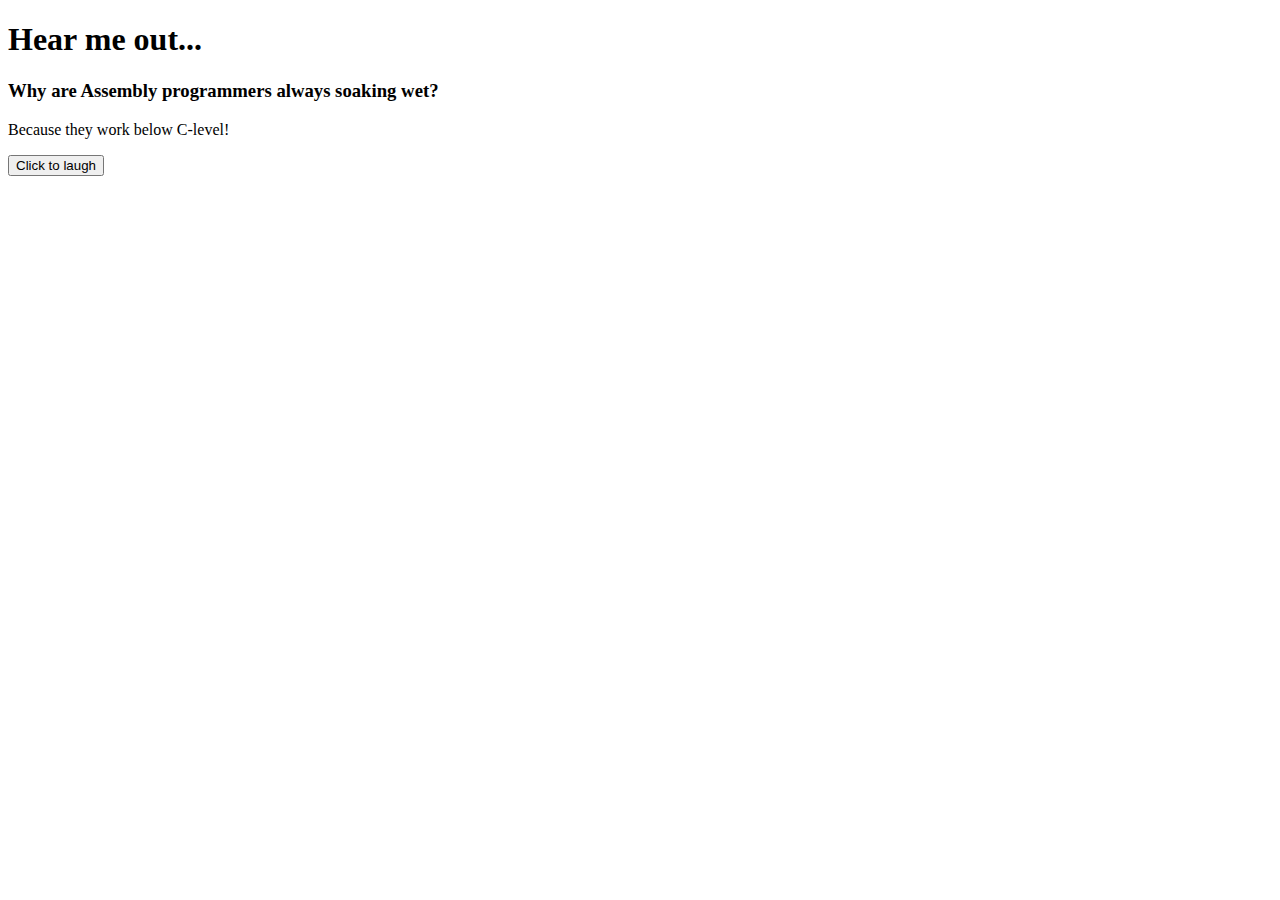
<file: exercises/a_joke_of_your_own/index.html>
<!DOCTYPE html>
<html lang="en">
<head>
    <meta charset="UTF-8">
    <title>A Joke of Your Own - Phat Pham</title>
</head>
<body>
    <h1>
        Hear me out...
    </h1>

    <h3>
        Why are Assembly programmers always soaking wet?
    </h3>

    <p>
        Because they work below C-level!
    </p>

    <button type="button" onclick="alert('Hahahahahahahahahahahahahahahahaha')">
        Click to laugh
    </button>
</body>
</html>
</file>
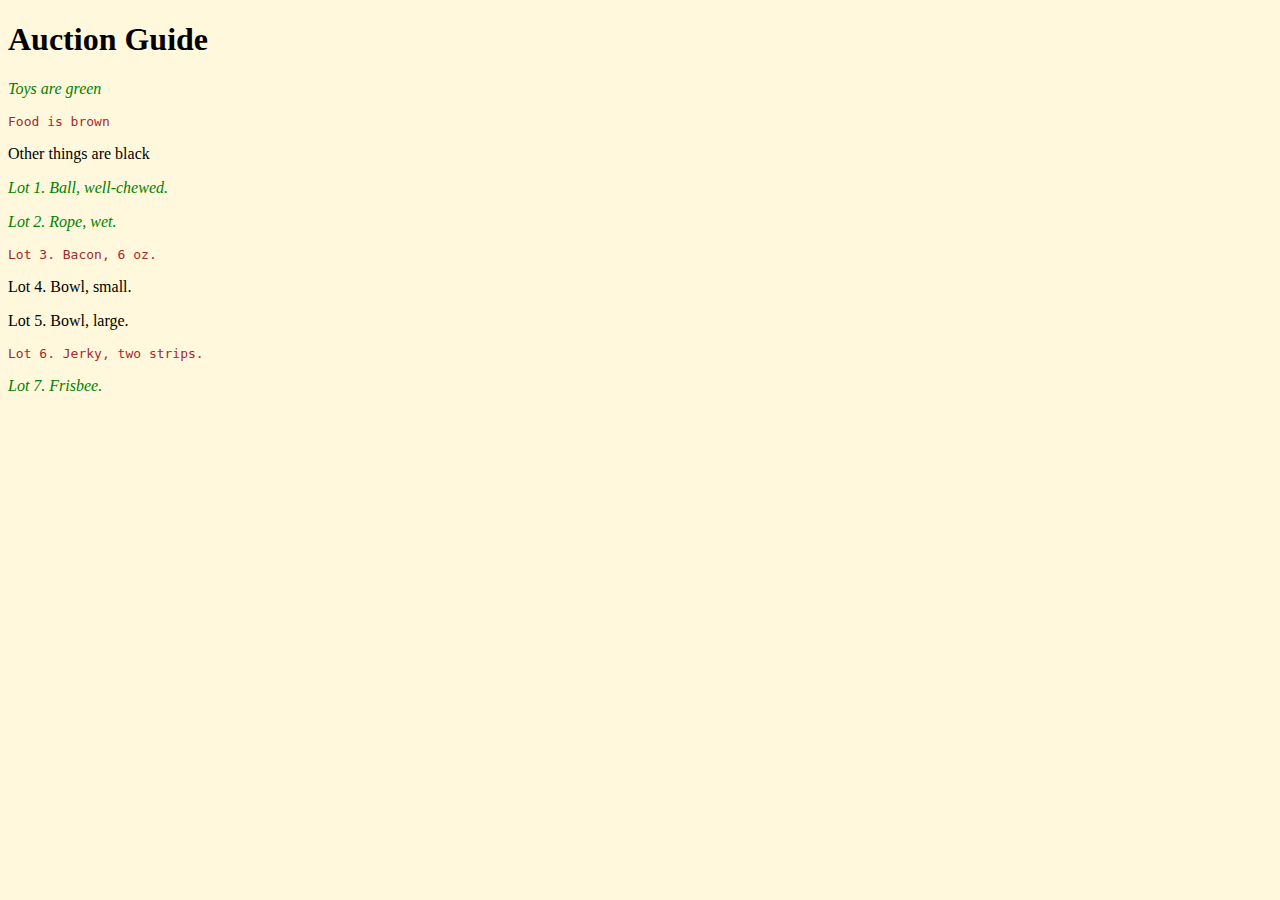
<file: exercises/auction/index.html>
<!DOCTYPE html>
<html lang="en">
<head>
    <meta charset="UTF-8">
    <title>Auction - Phat Pham</title>
    <link rel="stylesheet" type="text/css" href="index.css">
<body>
    <h1 class="cursive-header">Auction Guide</h1>

    <p class="green-italic">Toys are green</p>

    <p class="brown-monospace">Food is brown</p>

    <p>Other things are black</p>

    <p class="green-italic">Lot 1. Ball, well-chewed.</p>

    <p class="green-italic">Lot 2. Rope, wet.</p>

    <p class="brown-monospace">Lot 3. Bacon, 6 oz.</p>

    <p>Lot 4. Bowl, small.</p>

    <p>Lot 5. Bowl, large.</p>

    <p class="brown-monospace">Lot 6. Jerky, two strips.</p>

    <p class="green-italic">Lot 7. Frisbee.</p>
</body>
</html>
</file>
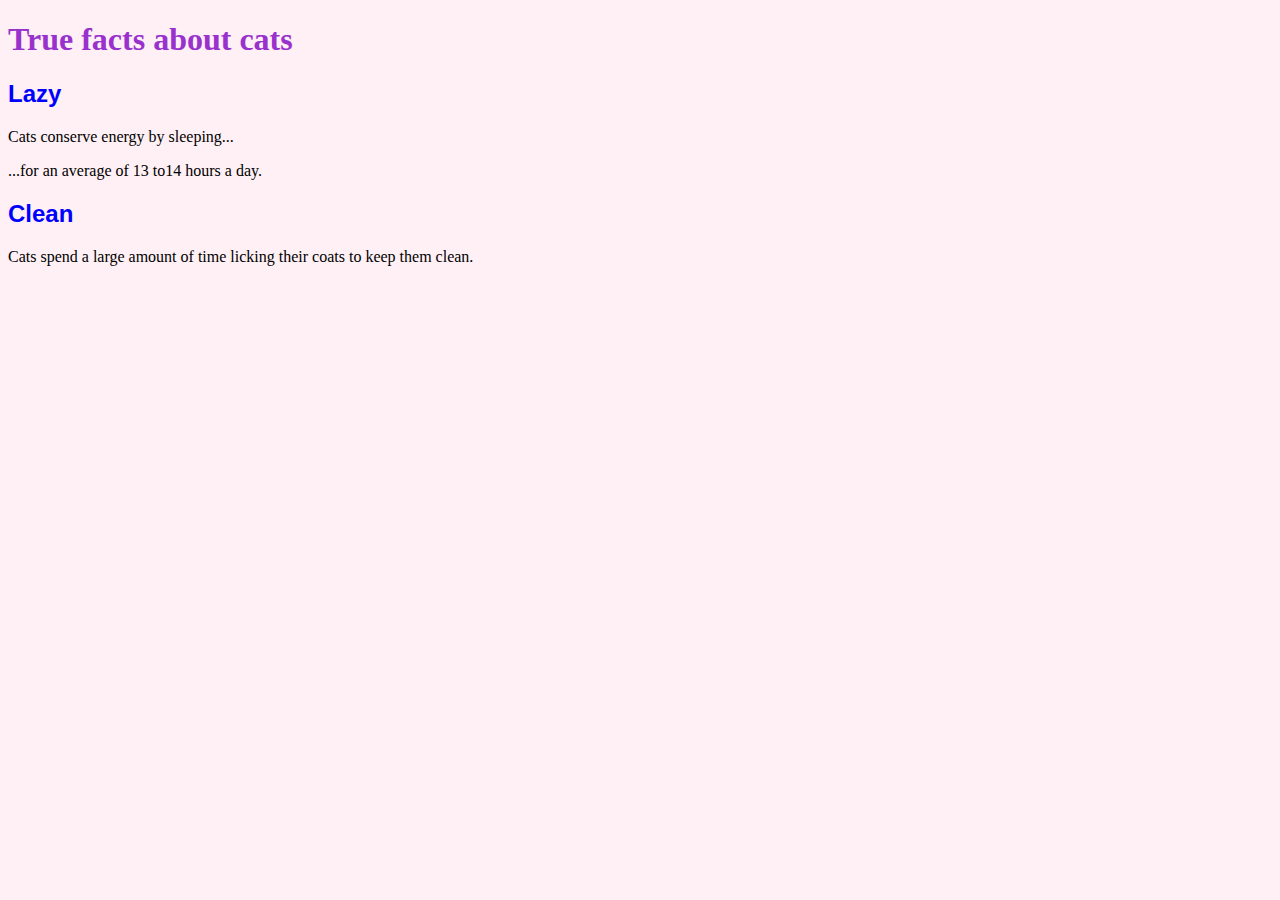
<file: exercises/basic_styles/index.html>
<!DOCTYPE html>
<html lang="en">
<head>
    <meta charset="UTF-8">
    <title>Basic Styles - Phat Pham</title>
    <link rel="stylesheet" type="text/css" href="index.css">
<body>
    <h1 class="cursive-header">True facts about cats</h1>

    <h2 class="blue-header">Lazy</h2>

    <p>Cats conserve energy by sleeping...</p>
    <p>...for an average of 13 to14 hours a day.</p>

    <h2 class="blue-header">Clean</h2>

    <p>Cats spend a large amount of time licking their coats to keep them clean.</p>
</body>
</html>
</file>
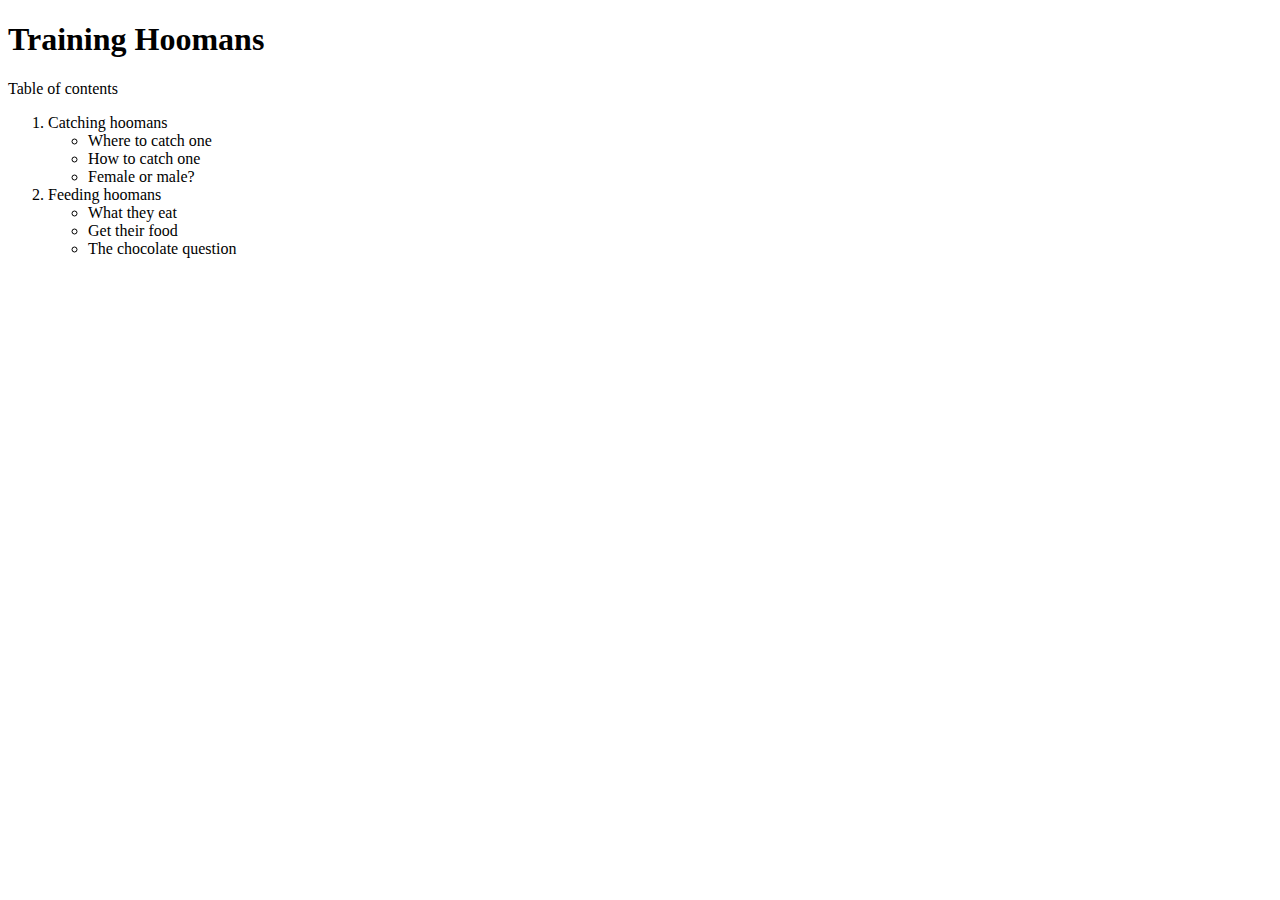
<file: exercises/book_content/index.html>
<!DOCTYPE html>
<html lang="en">
<head>
    <meta charset="UTF-8">
    <title>Book Content - Phat Pham</title>
</head>
<body>
    <h1>
        Training Hoomans
    </h1>

    <p>
        Table of contents
    </p>

    <ol>
        <li>
            Catching hoomans

            <ul>
                <li>Where to catch one</li>
                <li>How to catch one</li>
                <li>Female or male?</li>
            </ul>
        </li>

        <li>
            Feeding hoomans

            <ul>
                <li>What they eat</li>
                <li>Get their food</li>
                <li>The chocolate question</li>
            </ul>
        </li>
    </ol>
</body>
</html>
</file>
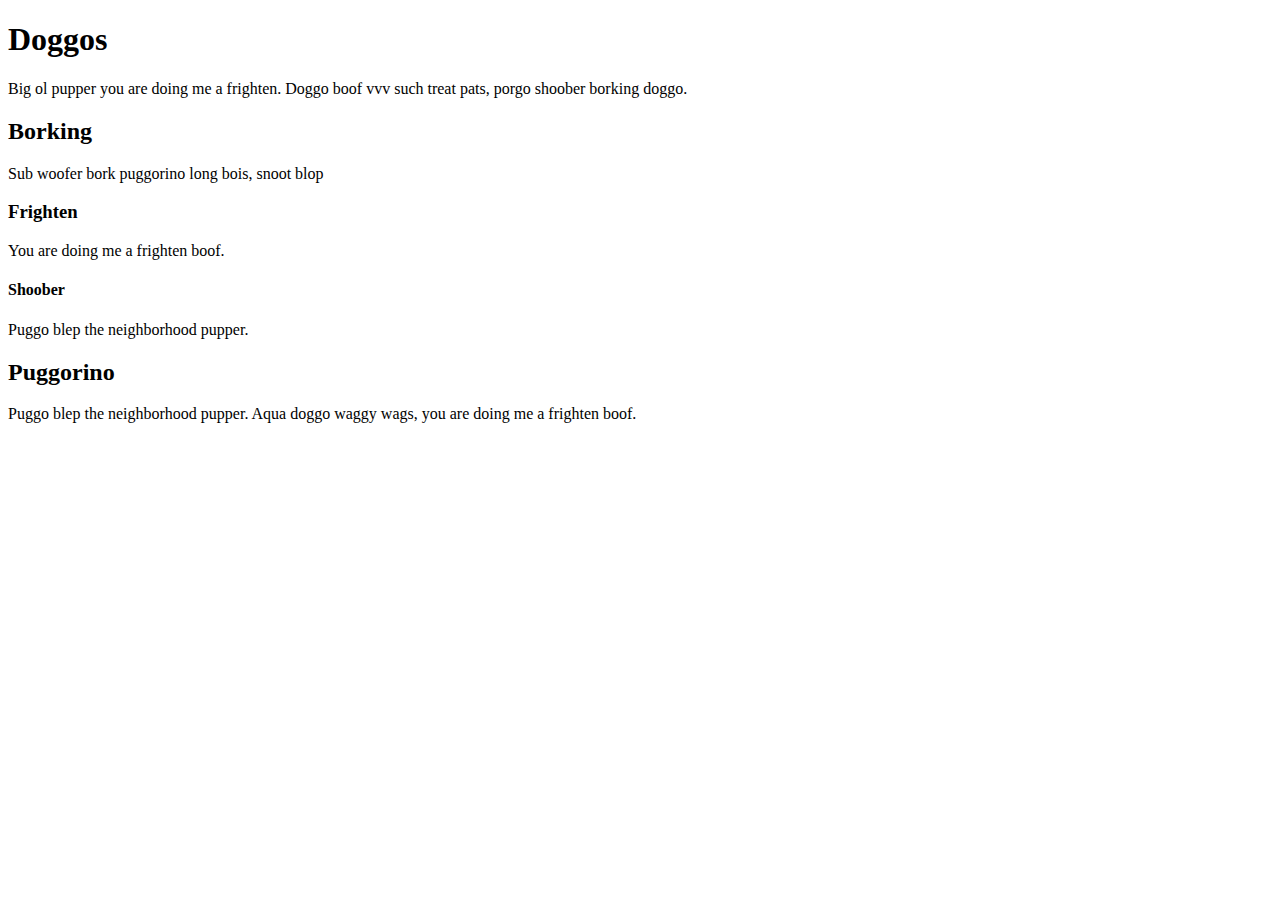
<file: exercises/headers_and_paragraphs/index.html>
<!DOCTYPE html>
<html lang="en">
<head>
    <meta charset="UTF-8">
    <title>Headers and Paragraphs - Phat Pham</title>
</head>
<body>
    <h1>
        Doggos
    </h1>

    <p>
        Big ol pupper you are doing me a frighten. Doggo boof vvv such treat pats, porgo shoober borking doggo.
    </p>

    <h2>
        Borking
    </h2>

    <p>
        Sub woofer bork puggorino long bois, snoot blop
    </p>

    <h3>
        Frighten
    </h3>

    <p>
        You are doing me a frighten boof.
    </p>

    <h4>
        Shoober
    </h4>

    <p>
        Puggo blep the neighborhood pupper.
    </p>

    <h2>
        Puggorino
    </h2>

    <p>
        Puggo blep the neighborhood pupper. Aqua doggo waggy wags, you are doing me a frighten boof.
    </p>
</body>
</html>
</file>
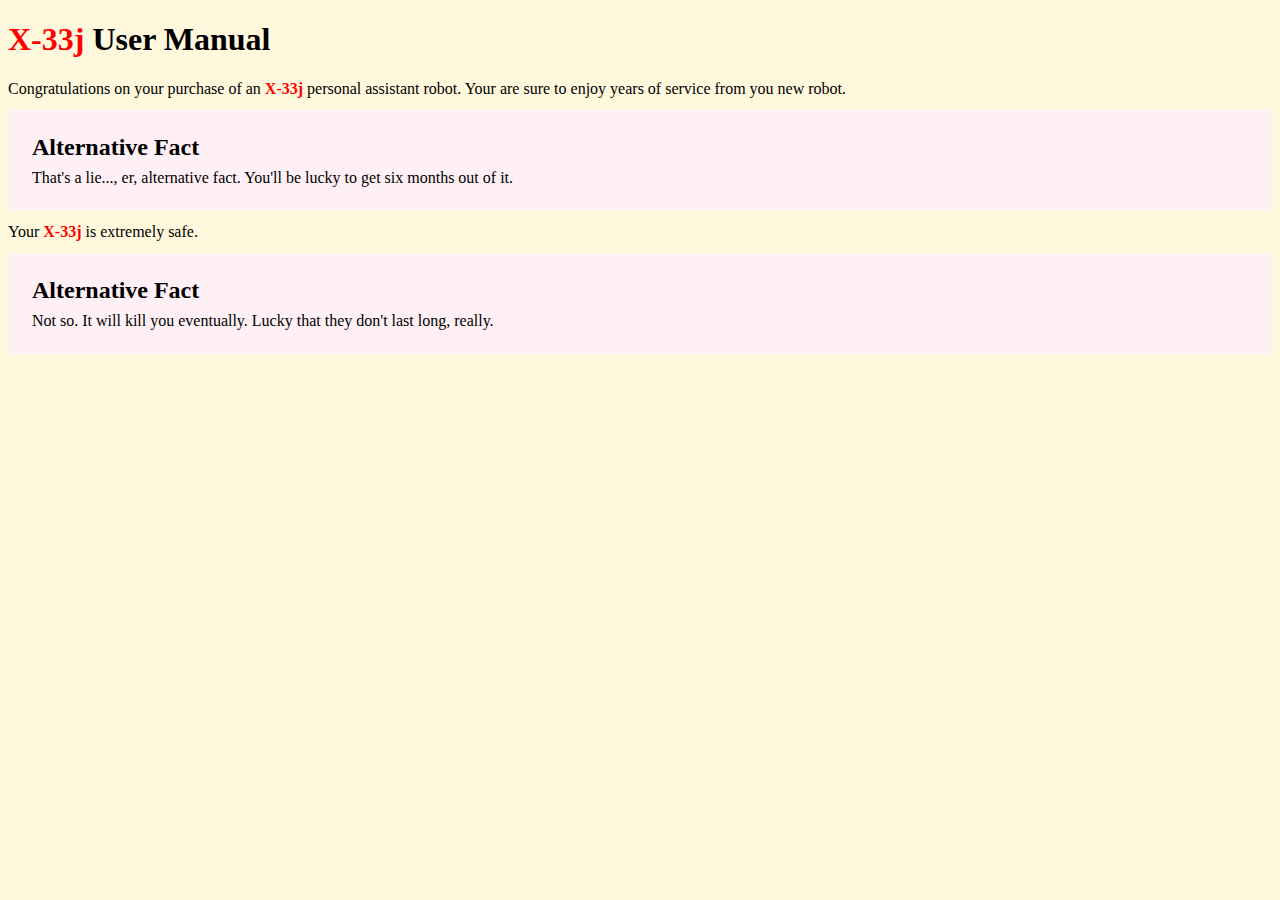
<file: exercises/user_manuals/index.html>
<!DOCTYPE html>
<html lang="en">
<head>
    <meta charset="UTF-8">
    <title>User Manual - Phat Pham</title>
    <link rel="stylesheet" type="text/css" href="index.css">
</head>
<body>
    <h1><span class="red-text">X-33j</span> User Manual</h1>

    <p class="equally-spaced">
        Congratulations on your purchase of an <span class="red-text">X-33j</span> personal assistant robot. Your are
        sure to enjoy years of service from you new robot.
    </p>

    <div class="container">
        <h2>Alternative Fact</h2>
        <p class="content-text">
            That's a lie..., er, alternative fact. You'll be
            lucky to get six months out of it.
        </p>
    </div>

    <p class="equally-spaced">
        Your <span class="red-text">X-33j</span> is extremely safe.
    </p>

    <div class="container">
        <h2>Alternative Fact</h2>
        <p class="content-text">
            Not so. It will kill you eventually. Lucky that
            they don't last long, really.
        </p>
    </div>
</body>
</html>
</file>
<file: exercises/auction/index.css>
body {
    background-color: cornsilk
}

.cursive-header {
    font-family: cursive;
}

.green-italic {
    color: green;
    font-style: italic;
}

.brown-monospace {
    color: brown;
    font-family: monospace;
}
</file>
<file: exercises/basic_styles/index.css>
body {
    background-color: lavenderblush;
}

p {
    font-family: Calibri, serif;
}

.cursive-header {
    font-family: cursive;
    color: darkorchid;
}

.blue-header {
    color: blue;
    font-family: Arial, serif;
}
</file>
<file: exercises/user_manuals/index.css>
body {
    background-color: cornsilk;
    font-family: Calibri;
}

h2 {
    margin: 0
}

p {
    margin: 0
}

.red-text {
    color: red;
    font-weight: bold;
}

.container {
    background-color: lavenderblush;
    padding: 24px;
}

.content-text {
    margin-top: 8px;
}

.equally-spaced {
    margin: 12px 0 12px 0;
}
</file>
